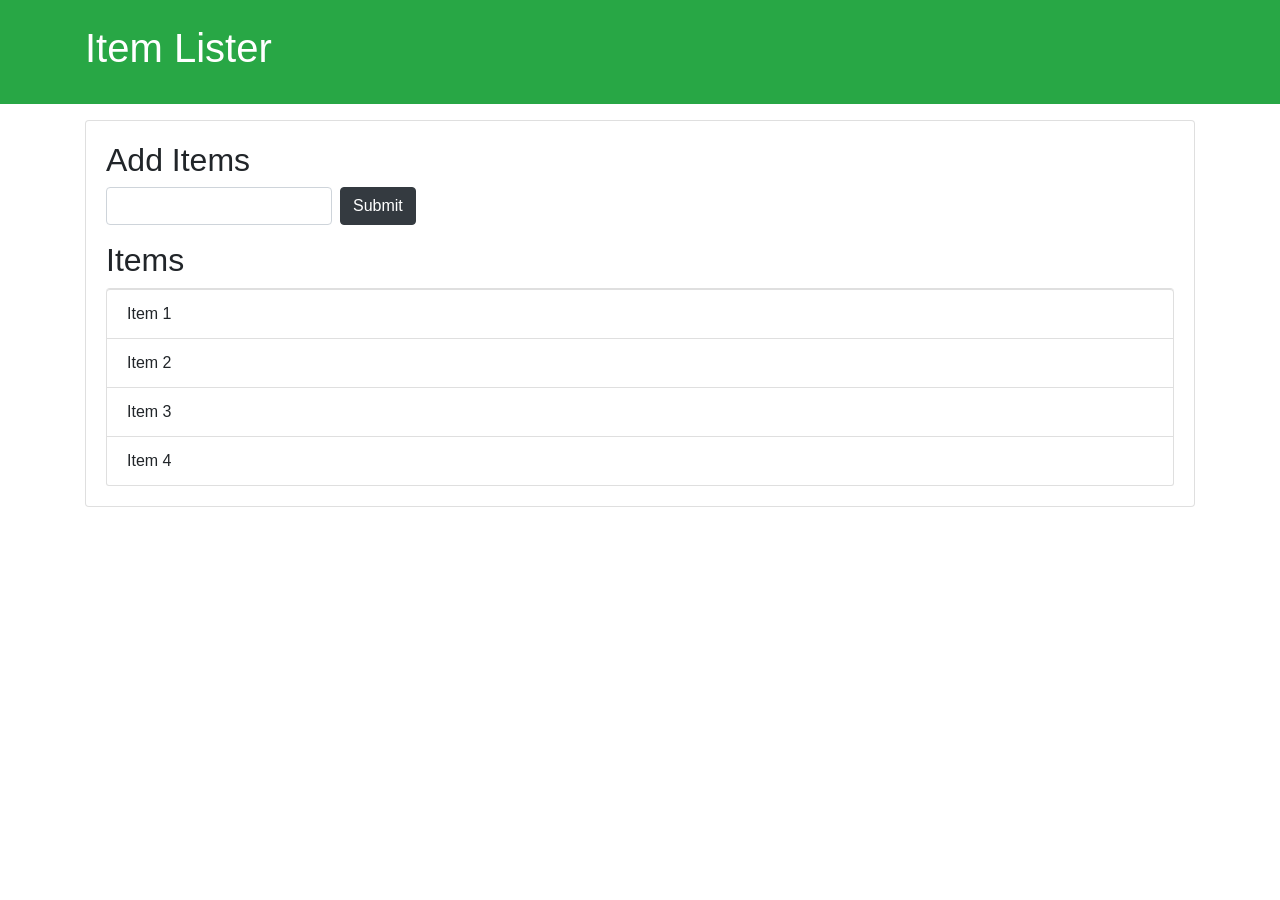
<file: index.html>
<!DOCTYPE html>
<html lang="en">
<head>
  <meta charset="UTF-8">
  <meta name="viewport" content="width=device-width, initial-scale=1.0">
  <meta http-equiv="X-UA-Compatible" content="ie=edge">
  <link rel="stylesheet" href="https://maxcdn.bootstrapcdn.com/bootstrap/4.0.0-beta/css/bootstrap.min.css" integrity="sha384-/Y6pD6FV/Vv2HJnA6t+vslU6fwYXjCFtcEpHbNJ0lyAFsXTsjBbfaDjzALeQsN6M" crossorigin="anonymous">
  <title>Item Lister</title>
</head>
<body>
  <header id="main-header" class="bg-success text-white p-4 mb-3">
    <div class="container">
      <h1 id="header-title">Item Lister <span style="display:none">123</span></h1>
    </div>
  </header>
  <div class="container">
   <div id="main" class="card card-body">
    <h2 class="title">Add Items</h2>
    <form class="form-inline mb-3">
      <input type="text" class="form-control mr-2">
      <input type="submit" class="btn btn-dark" value="Submit">
    </form>
    <h2 class="title">Items</h2>
    <ul id="items" class="list-group">
      <li class="list-group-item">Item 1</li>
      <li class="list-group-item">Item 2</li>
      <li class="list-group-item">Item 3</li>
      <li class="list-group-item">Item 4</li>
    </ul>
   </div>
  </div>
<script src = "dom.js"></script>
</body>
</html>
</file>
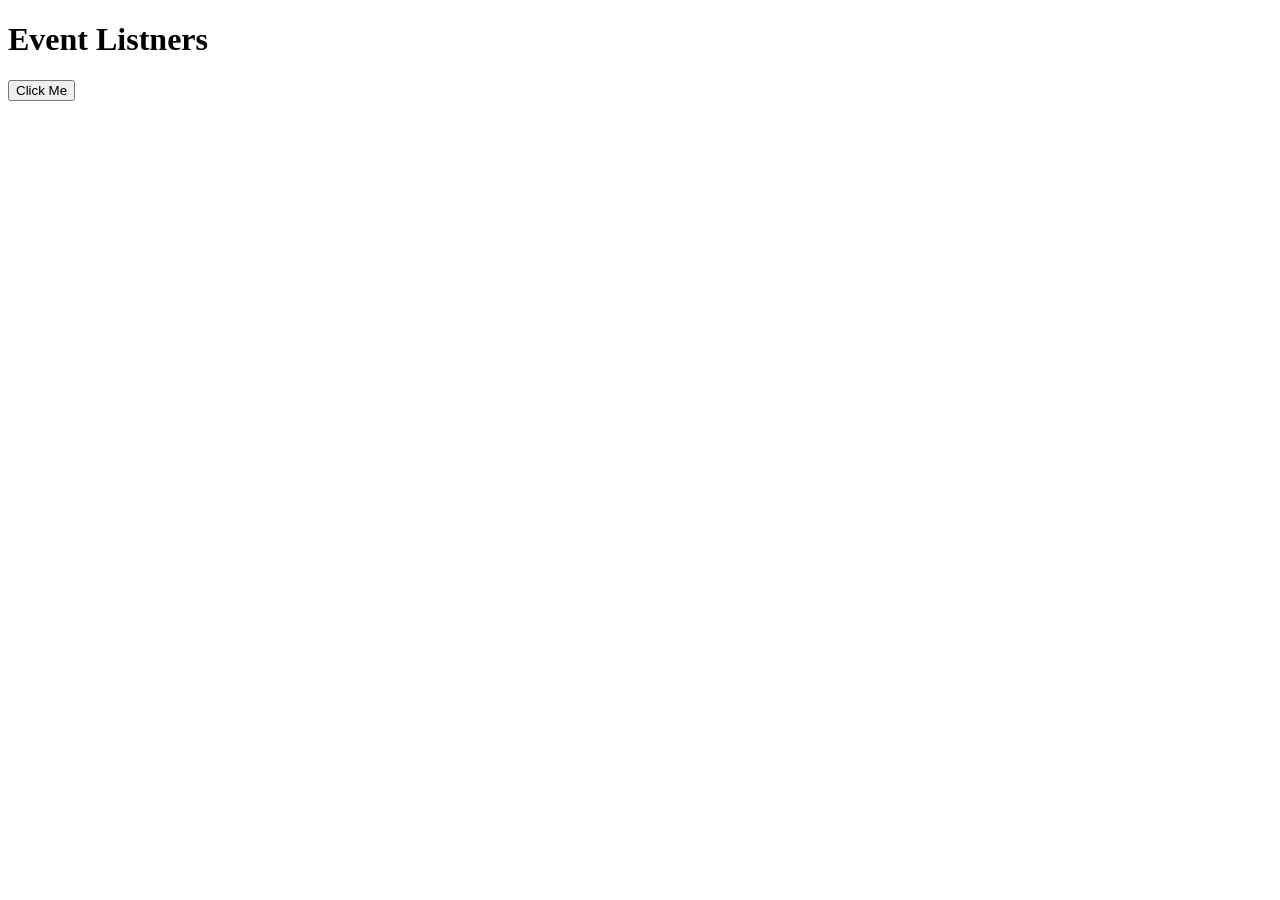
<file: AdJS.html>
<!DOCTYPE html>
<html lang="en">
<head>
    <meta charset="UTF-8">
    <meta http-equiv="X-UA-Compatible" content="IE=edge">
    <meta name="viewport" content="width=device-width, initial-scale=1.0">
    <title>Document</title>
</head>
<body>

    <h1 id = "Event Listners">Event Listners</h1>
    <button id="Click Me" >Click Me</button> 
    <script> 

    // var multiply = function (a,b) {
    //     console.log(a*b);
    // }

    // var multiplyByTwo = multiply.bind(this,2);
    // multiplyByTwo(3);

    // var multiplyByTwo = multiply.bind(this,2);
    // multiplyByTwo(5);

    // var multiply = function x(a){
    //     return function y(b){
    //         console.log(a*b);
    //     }
    // }
    // var multiplyByTwo = multiply(4);
    // multiplyByTwo(5);

    // const name = (arr)=>{
    //     var count =0;
    //     return () => {
    //         console.log("Hello" + " " + arr[count]);
    //         count++;
    //     }
    // }
    // let fun = name(["Ram","Shyam"]);
    //  fun()// Print Hello Ram
    //  fun()//print Hello Shyam

    // class student {
    //     static count = 0;
    //     constructor (name,age,phoneNumber,boardMarks) {
    //         this.name= name;
    //         this.age=age;
    //         this.phoneNumber=phoneNumber;
    //         this.boardMarks=boardMarks;
    //         student.count=student.count+1;
        
    //     check() {
    //         if(this.boardMarks>=40){
    //             console.log("egligible");
    //         }else {
    //             console.log(" not egligible");
    //         }
    // } 

//     setPlacemenAge(minPlacementAge) {
//         return (minMarks) => {
//             if(this.boardMarks > minMarks && this.age > minPlacementAge ) {
//         console.log(this.name);
//     }else {
//         return;
//         }       
//     }
//   }
// }
//     var student1 = new student ("John",15,12345,42);
//     var student2 = new student ("Jerry",17,345,39);
//     var student3 = new student ("Jill",16,1290345,35);
//     var student4 = new student ("Jack",19,12086345,41);
//     var student5 = new student ("Peter",20,1234511,43);
//     student1.setPlacemenAge(18)(40);
//     student2.setPlacemenAge(18)(40);
//     student3.setPlacemenAge(18)(40);
//     student4.setPlacemenAge(18)(40);
//     student5.setPlacemenAge(18)(40);

// document.getElementById("Click Me").addEventListener("click",function xyz() {
//      console.log("Button Clicked" );
// })
// let DOMCONTENTLOADED = addEventListener("",function abc(){
//     console.log("DOM has loaded");
// })
// DOMCONTENTLOADED();
let studentobj = {
'yash': 26,
'vaibhav': 24,
'rajesh' : 25,
}
function findaverageage(studentObj){

    let ageValues = Object.values(studentobj);
    let averageAge = (ageValues[0]+ageValues[1]+ageValues[2])/3;

return averageAge;

}
console.log("Average Age = " + " " + findaverageage());


    </script>
</body>
</html>
</file>
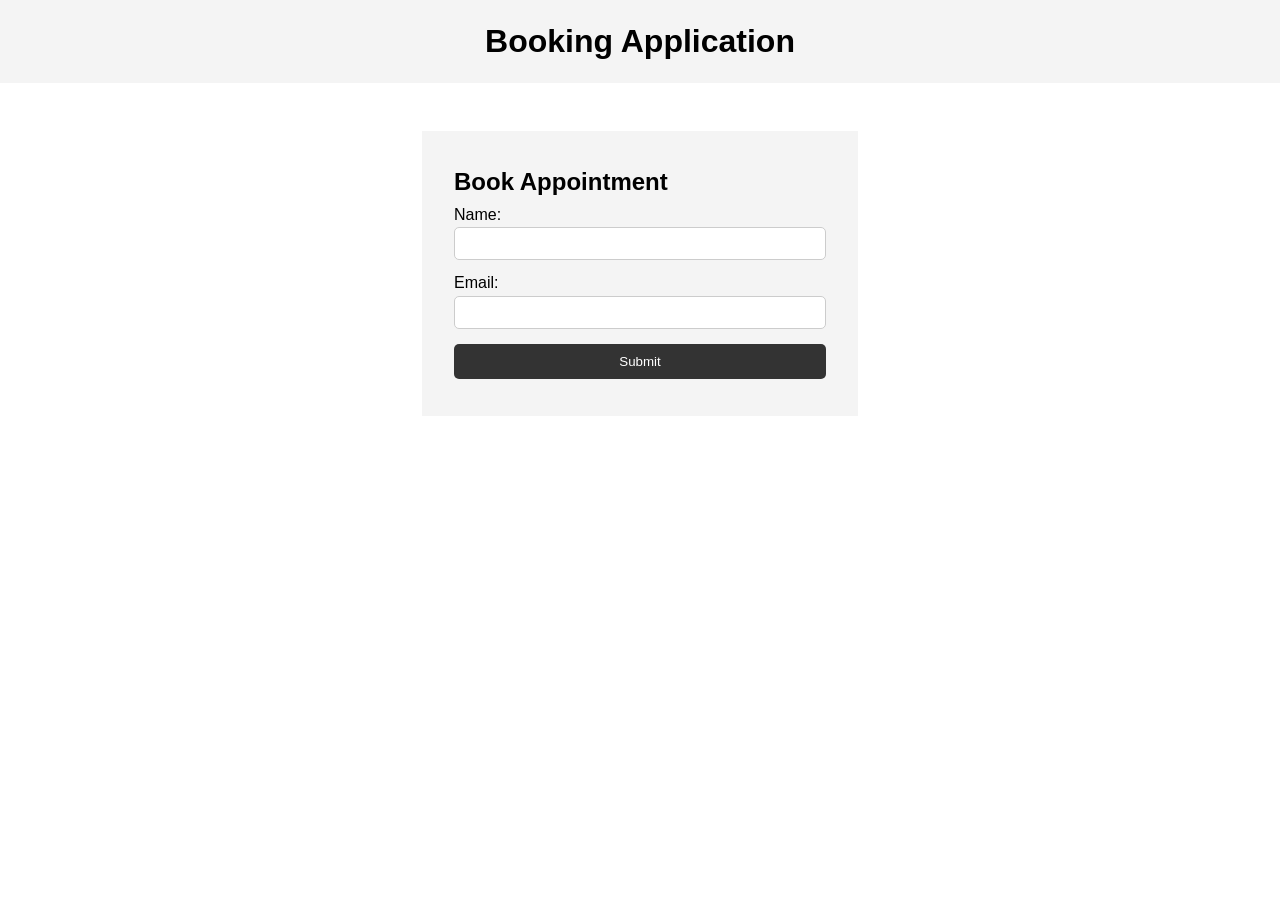
<file: Booking Appointment.html>
<!DOCTYPE html>
<html lang="en">
  <head>
    <meta charset="UTF-8" />
    <meta name="viewport" content="width=device-width, initial-scale=1.0" />
    <meta http-equiv="X-UA-Compatible" content="ie=edge" />
    <title>Booking Application</title>
    <link rel="stylesheet" href="style.css">
  </head>
  <body>
    <header>
      <h1>Booking Application</h1>
    </header>

    <section class="container">
      <form id="my-form">
        <h1>Book Appointment</h1>
        <div class="msg"></div>
        <div>
          <label for="name">Name:</label>
          <input type="text" id="name" name="name">
        </div>
        <div>
          <label for="email">Email:</label>
          <input type="text" id="email" name="email">
        </div>
        <input class="btn" type="submit" value="Submit">
      </form>
      <ul id="users"></ul>


      <!-- <ul class="items">
        <li class="item">Item 1</li>
        <li class="item">Item 2</li>
        <li class="item">Item 3</li>
      </ul>  -->
    </section>
    <script src="main1.js"></script>
  </body>
</html>
</file>
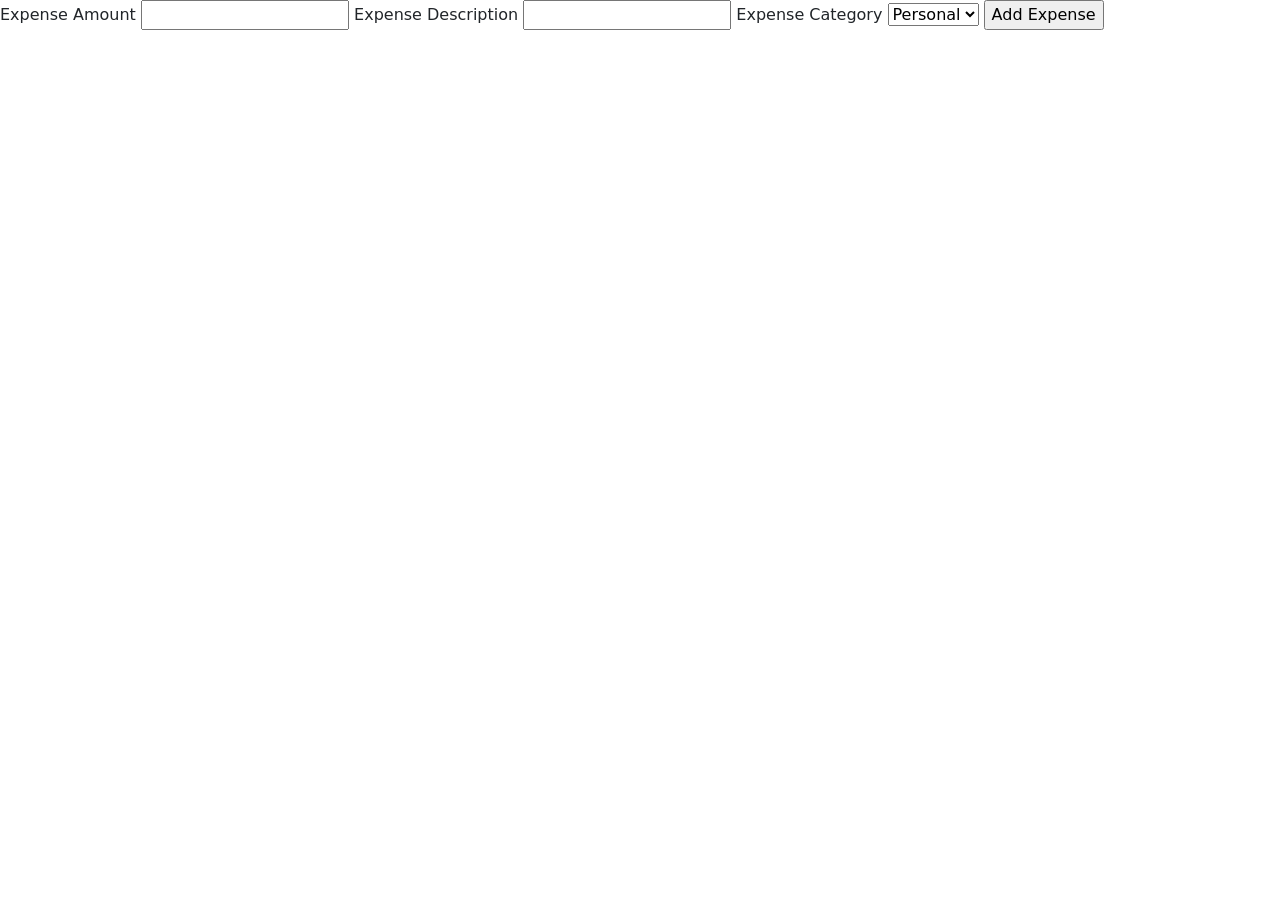
<file: expenseTracker.html>
<!DOCTYPE html>
<html lang="en">
<head>
    <meta charset="UTF-8">
    <meta http-equiv="X-UA-Compatible" content="IE=edge">
    <meta name="viewport" content="width=device-width, initial-scale=1.0">
    <link href="https://cdn.jsdelivr.net/npm/bootstrap@5.2.3/dist/css/bootstrap.min.css" rel="stylesheet" 
    integrity="sha384-rbsA2VBKQhggwzxH7pPCaAqO46MgnOM80zW1RWuH61DGLwZJEdK2Kadq2F9CUG65" crossorigin="anonymous">
    <script defer src="https://cdn.jsdelivr.net/npm/bootstrap@5.2.3/dist/js/bootstrap.bundle.min.js"
     integrity="sha384-kenU1KFdBIe4zVF0s0G1M5b4hcpxyD9F7jL+jjXkk+Q2h455rYXK/7HAuoJl+0I4" 
     crossorigin="anonymous"></script>
</body>
    <title>Expense Tracker</title>
</head>
<body>
    <form id ="expTrack">
    <label for="name">Expense Amount</label>
    <input type ="text" id="text1" name="Expense Amount">
    <label for="name">Expense Description</label>
    <input type ="text" id="text2" name="Expense Description">
    <label for="name">Expense Category</label>
    <select name="categories" id= "text3">
        <Option value ="Personal">Personal</Option>
        <option value = "EMI">EMI</option>
        <option value ="Leisure">Leisure</option>
        <option value = "Food">Food</option>
        <option value ="Fuel">Fuel</option>
    </select>
    <input class="button" type="submit" value="Add Expense">
    </form>
    <ul id="list"></ul>
    <script>
       let myform = document.querySelector("#expTrack");
       let expenseAmount = document.querySelector("#text1");
       let expenseDescp = document.querySelector("#text2");
       let expenseCategory = document.querySelector("#text3");
    
            myform.addEventListener("submit",onClick)
            function onClick(e) {
                e.preventDefault();
                let object = {
                    Amount : expenseAmount.value,
                    Descp : expenseDescp.value,
                    Category : expenseCategory.value
                };
                let object_serialized = JSON.stringify(object);
                localStorage.setItem(object.Descp,object_serialized);
                showEntryOnScreen(object);
                expenseAmount.value='';
                expenseDescp.value='';
            }
            function showEntryOnScreen(user){
                const parentNode=document.getElementById("list");
                const childHtml = `<li id=${user.Descp}>${user.Amount} : ${user.Descp} : ${user.Category} 
                                    <button onclick=deleteEntry('${user.Descp}')>
                                    Delete</button>
                                    <button onclick=editEntry('${user.Amount}','${user.Descp}','${user.Category}')>
                                    Edit</button></li>`;
                 parentNode.innerHTML =  parentNode.innerHTML + childHtml;
    }   
        function deleteEntry(Descp) {
            localStorage.removeItem(Descp);
            removeEntryFromScreen(Descp);
        }

        function removeEntryFromScreen(Descp) { 
            const parentNode=document.getElementById("list");
            const childNodeToBeDeleted  = document.getElementById(Descp);
            parentNode.removeChild(childNodeToBeDeleted);
        }

        function editEntry(Amount,Descp,Category) {
            document.getElementById('text1').value=Amount;
            document.getElementById('text2').value=Descp;
            document.getElementById('text3').value=Category;
            deleteEntry(Descp);
        }
    </script>
</body>
</html>
</file>
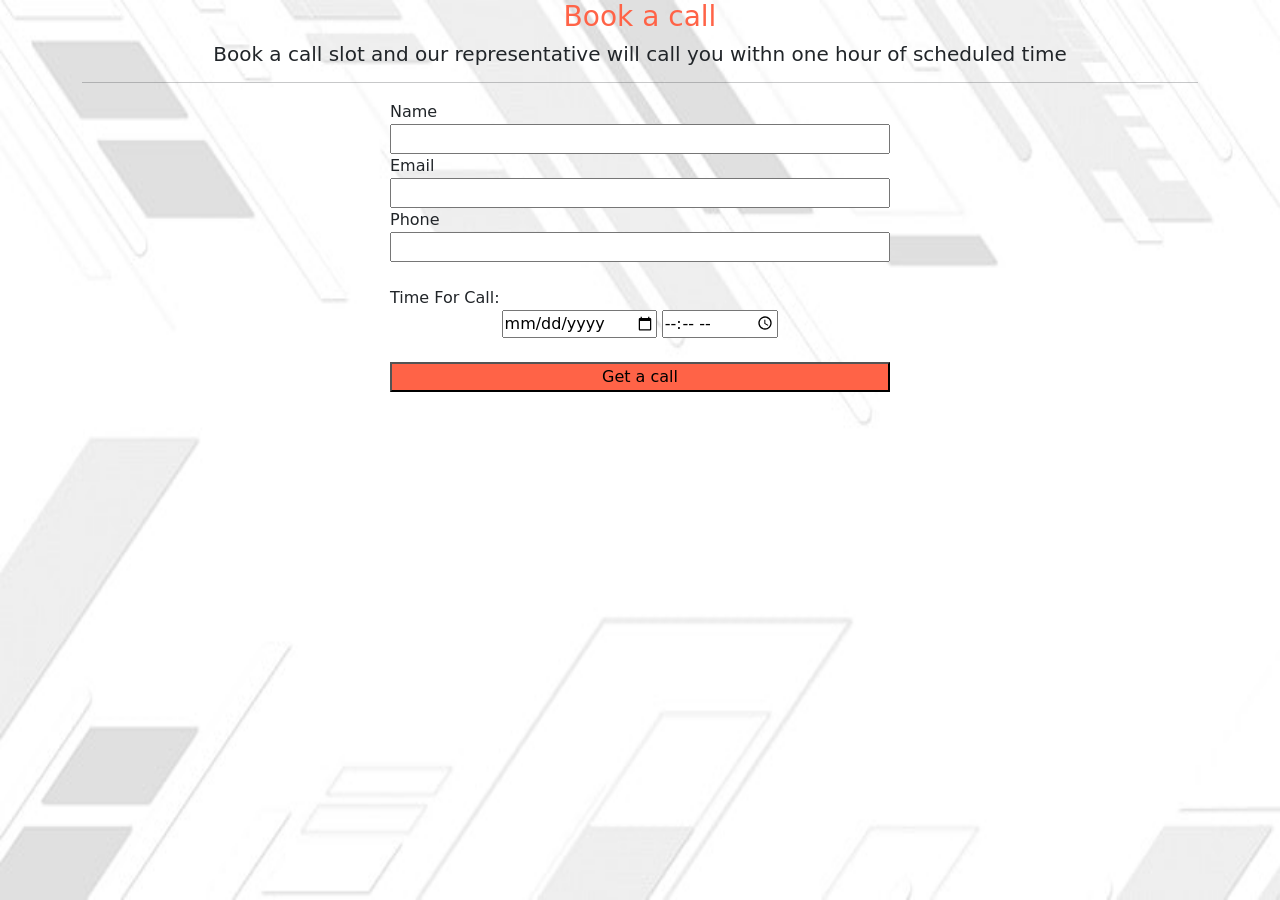
<file: forms.html>
<html>
    <head>
        <link href="https://cdn.jsdelivr.net/npm/bootstrap@5.2.3/dist/css/bootstrap.min.css"
         rel="stylesheet" integrity="sha384-rbsA2VBKQhggwzxH7pPCaAqO46MgnOM80zW1RWuH61DGLwZJEdK2Kadq2F9CUG65" 
         crossorigin="anonymous">
         <script defer src="https://cdn.jsdelivr.net/npm/bootstrap@5.2.3/dist/js/bootstrap.bundle.min.js" 
         integrity="sha384-kenU1KFdBIe4zVF0s0G1M5b4hcpxyD9F7jL+jjXkk+Q2h455rYXK/7HAuoJl+0I4" 
         crossorigin="anonymous"></script>
  </body>
        <body>  
            <div class="container"> 
            <h3 style="text-align:center;color: tomato;">Book a call </h3>
            <h5 style="text-align:center;">Book a call slot and our representative will call you withn one hour of scheduled time</h5>
            <hr width ="100%" size = "4px"> 
            <style>
                fieldset{
                position: relative; 
                width: 500px;
                margin:auto;
                text-align: center;
                border-color: tomato;
                }
                .button {
                    border: tomato;
                    position: absolute;
                }

                label {
                     display:block;
                     text-align:left;
                }
                body {
                        background-image: url('1.jpg');
                        background-repeat: none;
                        background-size: 100% 100%;
                }
            </style>
            <form >
                <fieldset> 
                <label> Name </label>
                <input type ="text"  id ="user" style="width:500px;"/><br>
                <label> Email</label>
                <input type="text" id="mail" style="width:500px;"/><br>
                <label> Phone</label>
                <input type="text" id="number" style="width:500px;"/><br><br> 
                <label> Time For Call:</label> 
                <input type="date"/>
                <input type="time"/> <br><br>
                <input type="Submit" value="Get a call" style="width:500px;;background-color:tomato">
            </fieldset>
            </form>
        </div>
        </body>
    </head>
</html>
</file>
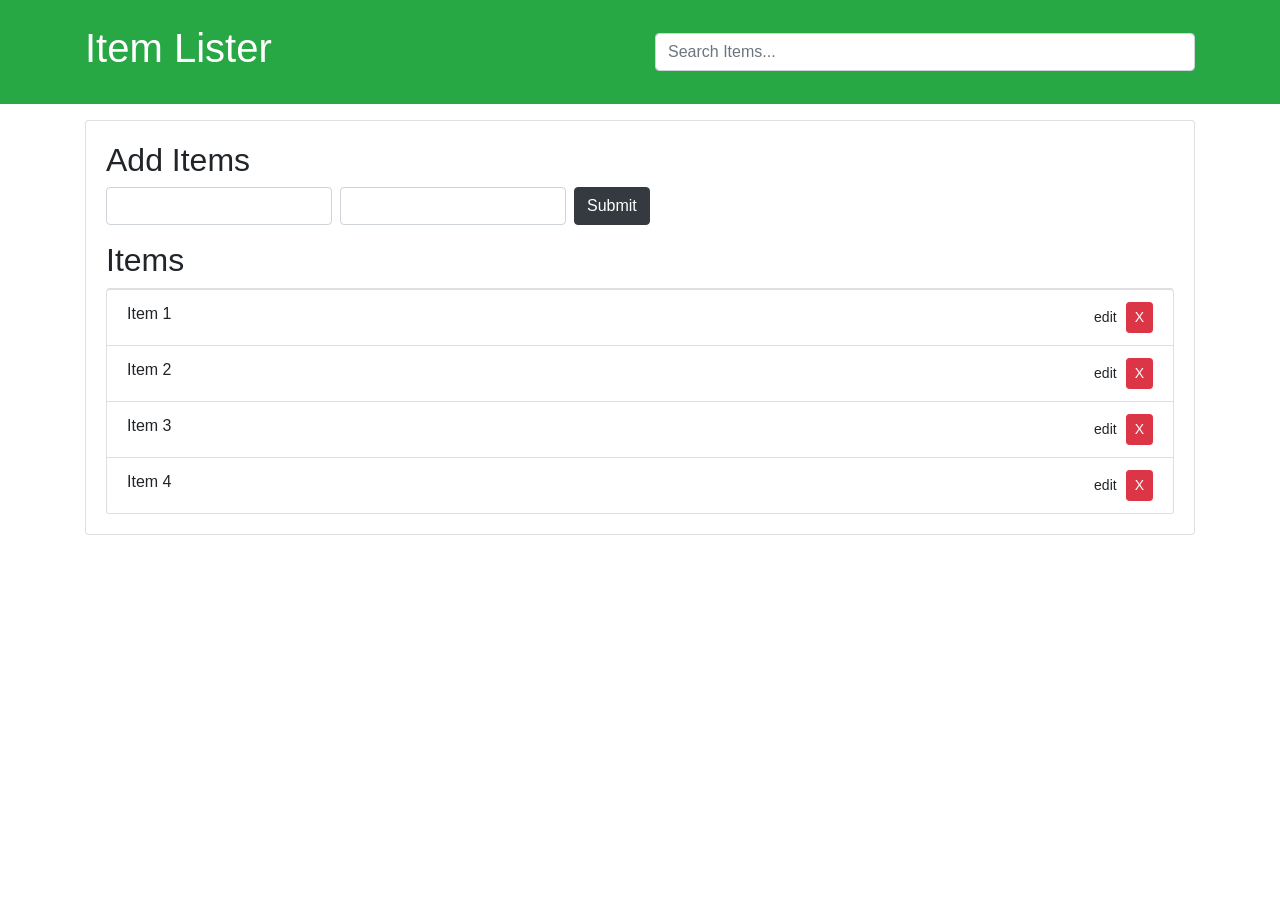
<file: index1.html>
<!DOCTYPE html>
<html lang="en">
<head>
  <meta charset="UTF-8">
  <meta name="viewport" content="width=device-width, initial-scale=1.0">
  <meta http-equiv="X-UA-Compatible" content="ie=edge">
  <link rel="stylesheet" href="https://maxcdn.bootstrapcdn.com/bootstrap/4.0.0-beta/css/bootstrap.min.css" 
  integrity="sha384-/Y6pD6FV/Vv2HJnA6t+vslU6fwYXjCFtcEpHbNJ0lyAFsXTsjBbfaDjzALeQsN6M" crossorigin="anonymous">
  <title>Item Lister</title>
</head>
<body>
<header id="main-header" class="bg-success text-white p-4 mb-3">
    <div class="container">
      <div class="row">
        <div class="col-md-6">
            <h1 id="header-title">Item Lister </h1>
        </div>
        <div class="col-md-6 align-self-center">
            <input type="text" class="form-control" id="filter" placeholder="Search Items...">
        </div>
      </div>
    </div>
  </header>
  <div class="container">
   <div id="main" class="card card-body">
    <h2 class="title">Add Items</h2>
    <form id="addForm" class="form-inline mb-3">
      <input type="text" class="form-control mr-2" id="item">
      <input type="text" class = "form-control mr-2" id ="item1">
      <input type="submit" class="btn btn-dark" value="Submit">
    </form>
    <h2 class="title">Items</h2>
    <ul id="items" class="list-group">
      <li class="list-group-item">Item 1 <button class="btn btn-danger btn-sm float-right delete">X</button>
      <button class="btn btn-sm float-right edit">edit</button></li>
      <li class="list-group-item">Item 2 <button class="btn btn-danger btn-sm float-right delete">X</button>
        <button class="btn btn-sm float-right edit">edit</button></li></li>
      <li class="list-group-item">Item 3 <button class="btn btn-danger btn-sm float-right delete">X</button>
        <button class="btn btn-sm float-right edit">edit</button></li></li>
      <li class="list-group-item">Item 4 <button class="btn btn-danger btn-sm float-right delete">X</button>
        <button class="btn btn-sm float-right edit">edit</button></li></li>
    </ul>
   </div>
  </div>
  <script src="main.js"></script>
  </body>
  </html>
</file>
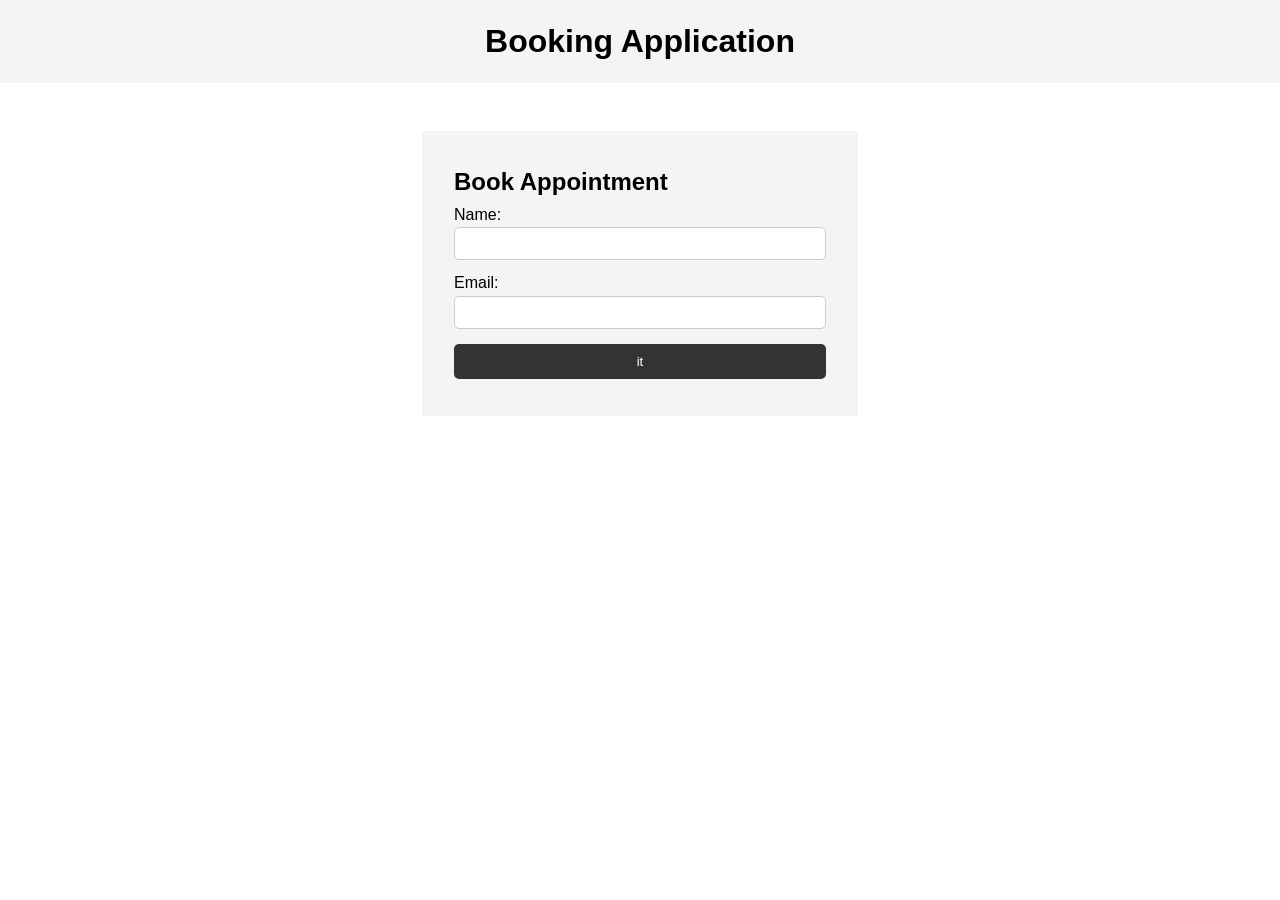
<file: index2.html>
<!DOCTYPE html>
<html lang="en">
  <head>
    <meta charset="UTF-8" />
    <meta name="viewport" content="width=device-width, initial-scale=1.0" />
    <meta http-equiv="X-UA-Compatible" content="ie=edge" />
    <title>Booking Application</title>
    <link rel="stylesheet" href="style.css">
  </head>
  <body>
    <header>
      <h1>Booking Application</h1>
    </header>

    <section class="container">
      <form id="my-form">
        <h1>Book Appointment</h1>
        <div class="msg"></div>
        <div>
          <label for="name">Name:</label>
          <input type="text" id="name" name="name">
        </div>
        <div>
          <label for="email">Email:</label>
          <input type="text" id="email" name="email">
        </div>
        <input class="btn" type="submit" value="it">
      </form>
      <ul id="users"></ul>


      <!-- <ul class="items">
        <li class="item">Item 1</li>
        <li class="item">Item 2</li>
        <li class="item">Item 3</li>
      </ul>  -->
    </section>
    <script src="main1.js"></script>
  </body>
</html>
</file>
<file: style.css>
*{
    margin: 0;
    padding: 0;
    box-sizing: border-box;
}
  
  body {
    font-family: Arial, Helvetica, sans-serif;
    line-height: 1.6;
  }
  
  ul {
    list-style: none;
  }
  
  ul li {
    padding: 5px;
    background: #f4f4f4;
    margin: 5px 0;
  }
  
  header {
    background: #f4f4f4;
    padding: 1rem;
    text-align: center;
  }
  
  .container {
    margin: auto;
    width: 500px;
    overflow: auto;
    padding: 3rem 2rem;
  }
  
  #my-form {
    padding: 2rem;
    background: #f4f4f4;
  }
  
  #my-form label {
    display: block;
  }
  
  #my-form input[type='text'] {
    width: 100%;
    padding: 8px;
    margin-bottom: 10px;
    border-radius: 5px;
    border: 1px solid #ccc;
  }
  
  .btn {
    display: block;
    width: 100%;
    padding: 10px 15px;
    border: 0;
    background: #333;
    color: #fff;
    border-radius: 5px;
    margin: 5px 0;
  }
  
  .btn:hover {
    background: #444;
  }
  
  .bg-dark {
    background: #333;
    color: #fff;
  }
  
  .error {
    background: orangered;
    color: #fff;
    padding: 5px;
    margin: 5px;
  }
</file>
